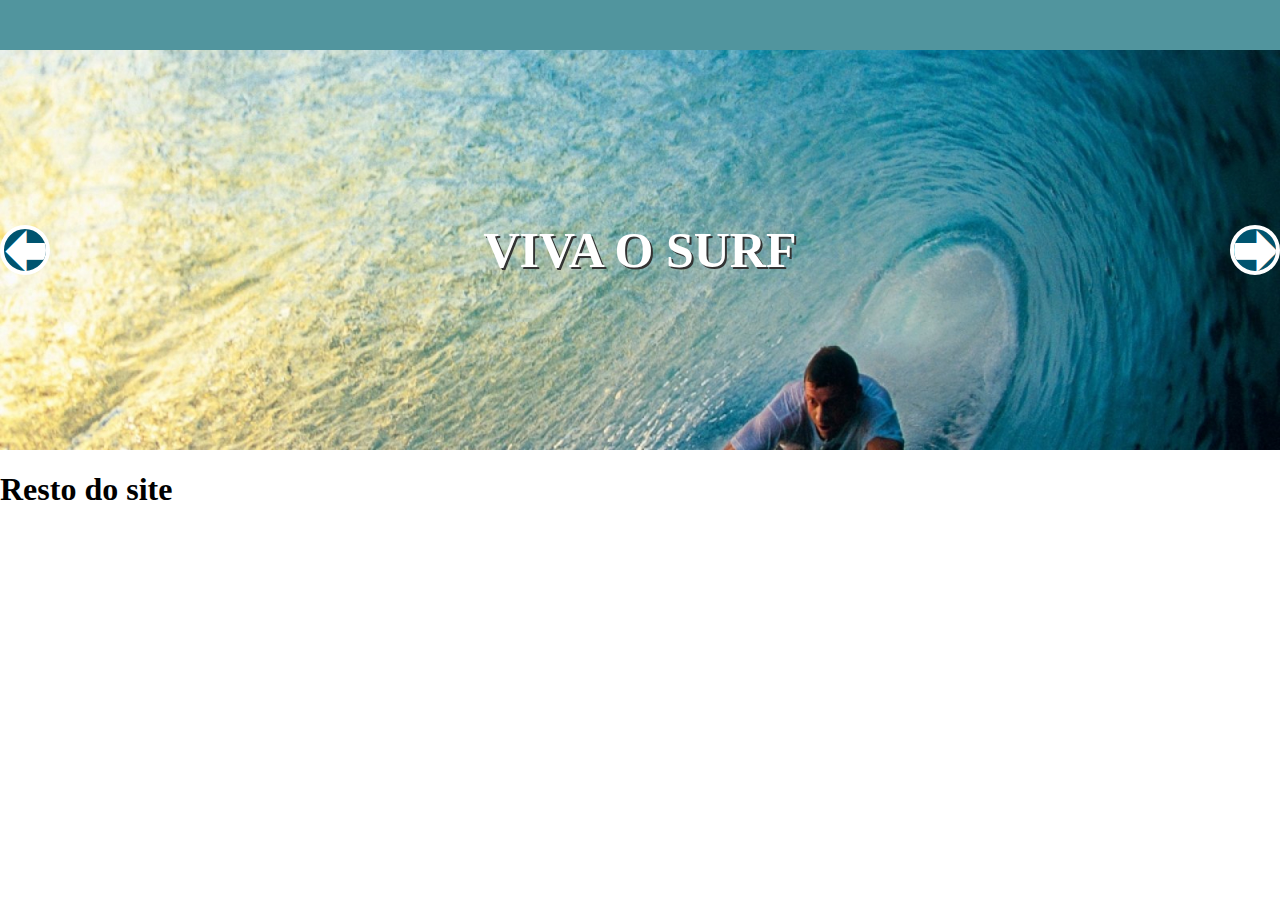
<file: index.html>
<!DOCTYPE html>
<html lang="en">
<head>
    <meta charset="UTF-8">
    <meta name="viewport" content="width=device-width, initial-scale=1.0">
    <title>Slideshow</title>
    <link rel="stylesheet" href="style.css" />
    <link rel="stylesheet" href="images/style.css">
</head>
<body>
    <header>
        <div class="header"></div>
        <div class="slider">
            <div class="slider--controls">
                <div class="slider--control" onclick="goPrev()"><i class="icon-arrow-left"></i></div>
                <div class="slider--control" onclick="goNext()"><i class="icon-arrow-right"></i></div>
            </div>
            <div class="slider--width">
                <div class="slider--item" style="background-image: url('images/1.jpg');">
                    <span class="pisca">Viva o Surf</span>
                </div>
                <div class="slider--item "  style="background-image: url('images/2.jpg');">
                    <span class="pisca">Aproveite a Prancha</span>
                </div>
                <div class="slider--item" style="background-image: url('images/3.jpg');">
                    <span class="pisca"> Pegue Onda</span>
                </div>
            </div>
        </div>
    </header>
    <section>
        <h1>Resto do site</h1>
    </section>

    <script src="script.js"></script>
</body>
</html>
</file>
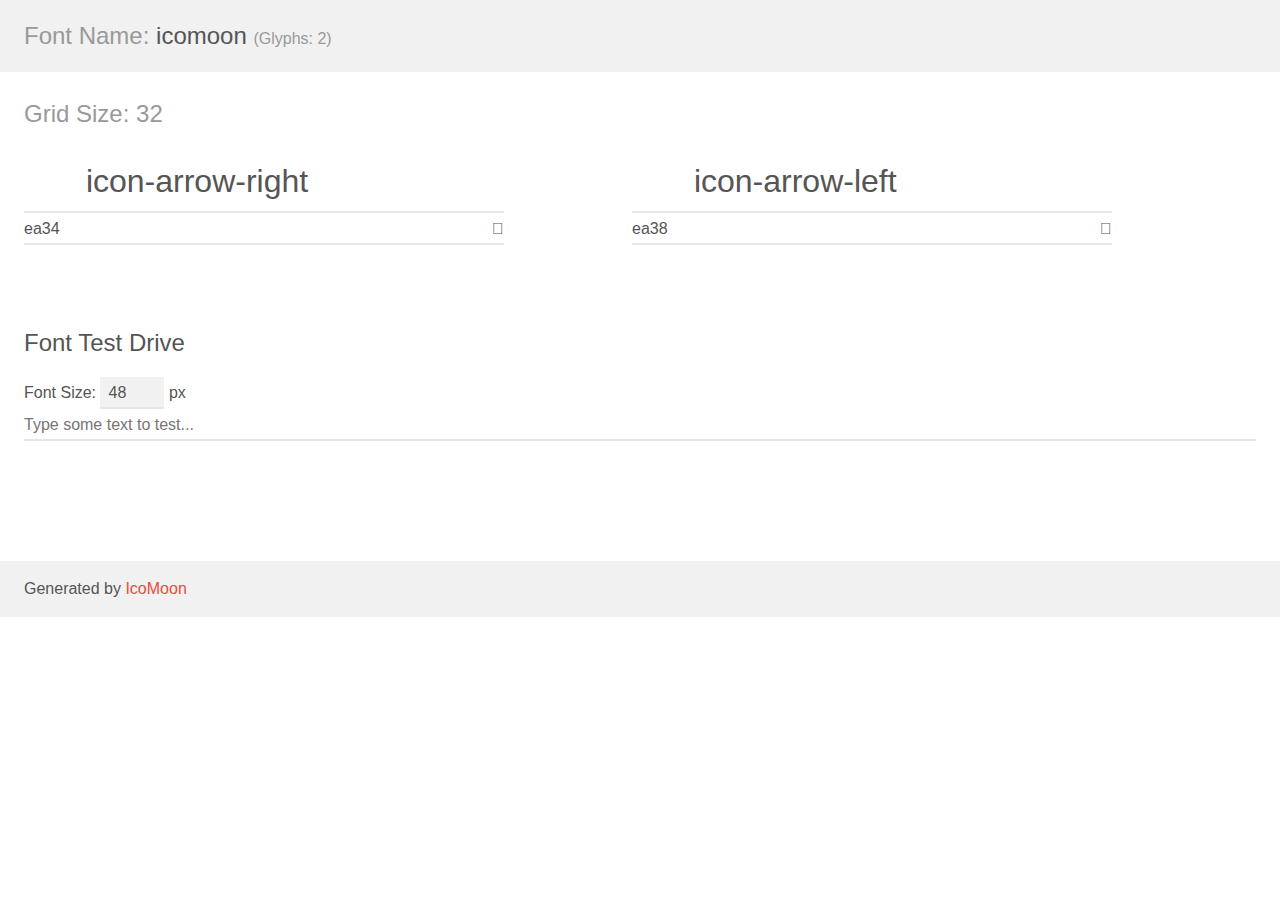
<file: images/demo.html>
<!doctype html>
<html>
<head>
    <meta charset="utf-8">
    <title>IcoMoon Demo</title>
    <meta name="description" content="An Icon Font Generated By IcoMoon.io">
    <meta name="viewport" content="width=device-width, initial-scale=1">
    <link rel="stylesheet" href="demo-files/demo.css">
    <link rel="stylesheet" href="style.css"></head>
<body>
    <div class="bgc1 clearfix">
        <h1 class="mhmm mvm"><span class="fgc1">Font Name:</span> icomoon <small class="fgc1">(Glyphs:&nbsp;2)</small></h1>
    </div>
    <div class="clearfix mhl ptl">
        <h1 class="mvm mtn fgc1">Grid Size: 32</h1>
        <div class="glyph fs1">
            <div class="clearfix bshadow0 pbs">
                <span class="icon-arrow-right"></span>
                <span class="mls"> icon-arrow-right</span>
            </div>
            <fieldset class="fs0 size1of1 clearfix hidden-false">
                <input type="text" readonly value="ea34" class="unit size1of2" />
                <input type="text" maxlength="1" readonly value="&#xea34;" class="unitRight size1of2 talign-right" />
            </fieldset>
            <div class="fs0 bshadow0 clearfix hidden-true">
                <span class="unit pvs fgc1">liga: </span>
                <input type="text" readonly value="arrow-right, right3" class="liga unitRight" />
            </div>
        </div>
        <div class="glyph fs1">
            <div class="clearfix bshadow0 pbs">
                <span class="icon-arrow-left"></span>
                <span class="mls"> icon-arrow-left</span>
            </div>
            <fieldset class="fs0 size1of1 clearfix hidden-false">
                <input type="text" readonly value="ea38" class="unit size1of2" />
                <input type="text" maxlength="1" readonly value="&#xea38;" class="unitRight size1of2 talign-right" />
            </fieldset>
            <div class="fs0 bshadow0 clearfix hidden-true">
                <span class="unit pvs fgc1">liga: </span>
                <input type="text" readonly value="arrow-left, left3" class="liga unitRight" />
            </div>
        </div>
    </div>

    <!--[if gt IE 8]><!-->
    <div class="mhl clearfix mbl">
        <h1>Font Test Drive</h1>
        <label>
            Font Size: <input id="fontSize" type="number" class="textbox0 mbm"
            min="8" value="48" />
            px
        </label>
        <input id="testText" type="text" class="phl size1of1 mvl"
        placeholder="Type some text to test..." value=""/>
        <div id="testDrive" class="icon-" style="font-family: icomoon">&nbsp;
        </div>
    </div>
    <!--<![endif]-->
    <div class="bgc1 clearfix">
        <p class="mhl">Generated by <a href="https://icomoon.io/app">IcoMoon</a></p>
    </div>

    <script src="demo-files/demo.js"></script>
</body>
</html>
</file>
<file: style.css>
* {
  box-sizing: border-box;
}
@keyframes pisca {
  0% {
    opacity: 0.5;
  }
  50% {
    opacity: 1;
  }
  100% {
    opacity: 0.5;
  }
}

body {
  margin: 0;
}
header {
  margin: 0;
  display: flex;
  flex-direction: column;
}
.header {
  height: 50px;
  background-color: #51959e;
}
.slider {
  width: 100vw;
  height: 400px;
  overflow: hidden;
}
.slider--width {
  height: 100%;
  display: flex;
  transition: all ease 0.3s;
}
.slider--item {
  width: 100vw;
  height: inherit;
  background-position: center;
  background-size: cover;
  display: flex;
  justify-content: center;
  align-items: center;
  color: #fff;
  text-shadow: 0px 1px 1px #333;
  font-size: 50px;
}
span {
  display: flex;
  justify-content: center;
  align-items: center;
  color: #fff;
  text-shadow: 0px 1px 1px #333;
  font-size: 50px;
  text-transform: uppercase;
  font-weight: 700;
  text-shadow: #333 2px 2px;
  font-family: cursive;
}
.slider--controls {
  position: absolute;
  z-index: 99;
  display: flex;
  justify-content: space-between;
  align-items: center;
}
.slider--control {
  width: 50px;
  height: 50px;
  background-color: #00546f;
  border: 4px solid #fff;
  border-radius: 50%;
  overflow: hidden;
  cursor: pointer;
}
.pisca {
  animation-name: pisca;
  animation-duration: 1.5s;
  animation-iteration-count: infinite;
}
</file>
<file: images/style.css>
@font-face {
  font-family: 'icomoon';
  src: url('fonts/icomoon.eot?gs7c0u');
  src: url('fonts/icomoon.eot?gs7c0u#iefix') format('embedded-opentype'),
    url('fonts/icomoon.ttf?gs7c0u') format('truetype'),
    url('fonts/icomoon.woff?gs7c0u') format('woff'),
    url('fonts/icomoon.svg?gs7c0u#icomoon') format('svg');
  font-weight: normal;
  font-style: normal;
  font-display: block;
}

[class^='icon-'],
[class*=' icon-'] {
  /* use !important to prevent issues with browser extensions that change fonts */
  font-family: 'icomoon' !important;
  speak: never;
  font-style: normal;
  font-weight: normal;
  font-variant: normal;
  text-transform: none;
  line-height: 1;

  /* Better Font Rendering =========== */
  -webkit-font-smoothing: antialiased;
  -moz-osx-font-smoothing: grayscale;
}

.icon-arrow-right:before {
  font-size: 45px;
  content: '\ea34';
  color: #fff;
}
.icon-arrow-left:before {
  font-size: 45px;
  color: #fff;
  content: '\ea38';
}
</file>
<file: images/demo-files/demo.css>
body {
  padding: 0;
  margin: 0;
  font-family: sans-serif;
  font-size: 1em;
  line-height: 1.5;
  color: #555;
  background: #fff;
}
h1 {
  font-size: 1.5em;
  font-weight: normal;
}
small {
  font-size: .66666667em;
}
a {
  color: #e74c3c;
  text-decoration: none;
}
a:hover, a:focus {
  box-shadow: 0 1px #e74c3c;
}
.bshadow0, input {
  box-shadow: inset 0 -2px #e7e7e7;
}
input:hover {
  box-shadow: inset 0 -2px #ccc;
}
input, fieldset {
  font-family: sans-serif;
  font-size: 1em;
  margin: 0;
  padding: 0;
  border: 0;
}
input {
  color: inherit;
  line-height: 1.5;
  height: 1.5em;
  padding: .25em 0;
}
input:focus {
  outline: none;
  box-shadow: inset 0 -2px #449fdb;
}
.glyph {
  font-size: 16px;
  width: 15em;
  padding-bottom: 1em;
  margin-right: 4em;
  margin-bottom: 1em;
  float: left;
  overflow: hidden;
}
.liga {
  width: 80%;
  width: calc(100% - 2.5em);
}
.talign-right {
  text-align: right;
}
.talign-center {
  text-align: center;
}
.bgc1 {
  background: #f1f1f1;
}
.fgc1 {
  color: #999;
}
.fgc0 {
  color: #000;
}
p {
  margin-top: 1em;
  margin-bottom: 1em;
}
.mvm {
  margin-top: .75em;
  margin-bottom: .75em;
}
.mtn {
  margin-top: 0;
}
.mtl, .mal {
  margin-top: 1.5em;
}
.mbl, .mal {
  margin-bottom: 1.5em;
}
.mal, .mhl {
  margin-left: 1.5em;
  margin-right: 1.5em;
}
.mhmm {
  margin-left: 1em;
  margin-right: 1em;
}
.mls {
  margin-left: .25em;
}
.ptl {
  padding-top: 1.5em;
}
.pbs, .pvs {
  padding-bottom: .25em;
}
.pvs, .pts {
  padding-top: .25em;
}
.unit {
  float: left;
}
.unitRight {
  float: right;
}
.size1of2 {
  width: 50%;
}
.size1of1 {
  width: 100%;
}
.clearfix:before, .clearfix:after {
  content: " ";
  display: table;
}
.clearfix:after {
  clear: both;
}
.hidden-true {
  display: none;
}
.textbox0 {
  width: 3em;
  background: #f1f1f1;
  padding: .25em .5em;
  line-height: 1.5;
  height: 1.5em;
}
#testDrive {
  display: block;
  padding-top: 24px;
  line-height: 1.5;
}
.fs0 {
  font-size: 16px;
}
.fs1 {
  font-size: 32px;
}
</file>
